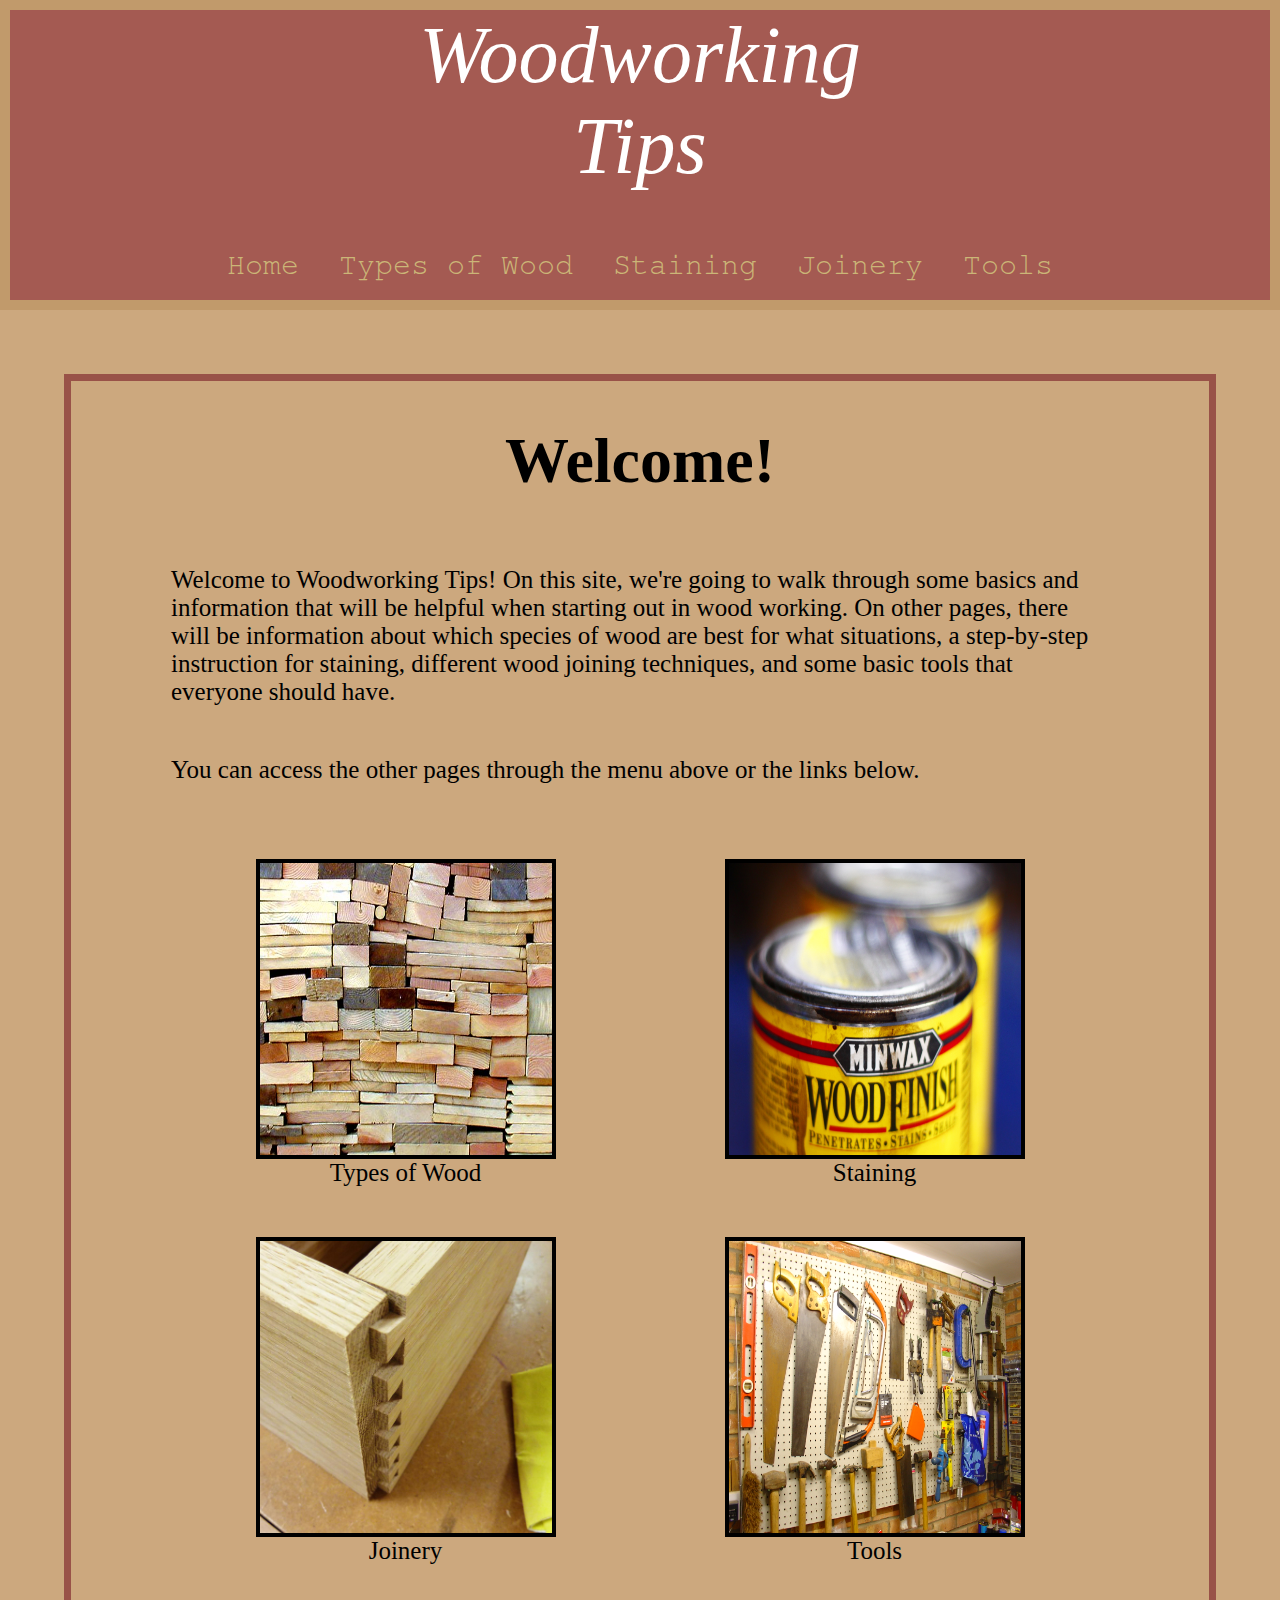
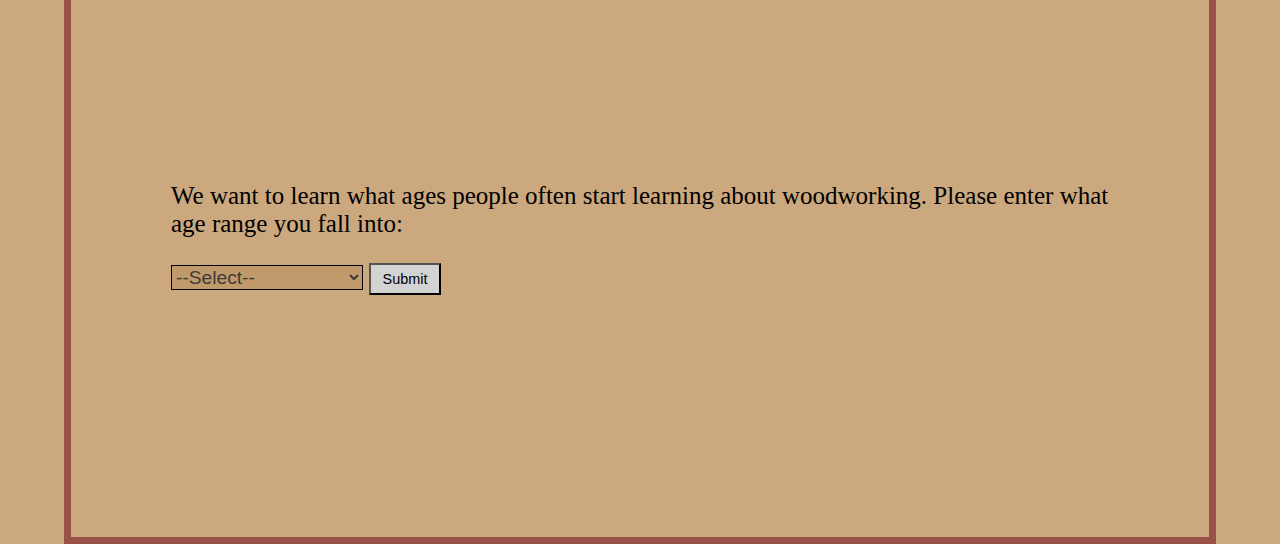
<file: index.html>
<!DOCTYPE html>
<html lang="en">

  <head>
    <meta charset="UTF-8">
    <title>My Project</title>

    <link rel="stylesheet" href="css/style.css">
    <link rel="stylesheet" href="css/style-i.css">
    <link rel="icon" type="image/x-icon" href="images/favicon.ico" />

  </head>

  <body>


    <!-- Header and menu section -->
    <div id="header">

      <div id="title-box">
        <a href="index.html" class="title">Woodworking Tips</a>
      </div>


      <svg id="menu-icon" viewBox="0 0 100 80" width="50" height="50">
        <rect fill="black" width="100" height="15"></rect>
        <rect fill="black" y="30" width="100" height="15"></rect>
        <rect fill="black" y="60" width="100" height="15"></rect>
      </svg>

      <nav>
        <ul class="navbar">

          <li class="navlink">
            <a href="index.html">Home</a>
          </li>

          <li class="navlink">
            <a href="wood.html">Types of Wood</a>
          </li>

          <li class="navlink">
            <a href="stain.html">Staining</a>
          </li>

          <li class="navlink">
            <a href="joinery.html">Joinery</a>
          </li>

          <li class="navlink">
            <a href="tool.html">Tools</a>
          </li>

        </ul>
      </nav>
    </div>


    <div id="main">
      <h1>
        Welcome!
      </h1>

      <p>Welcome to Woodworking Tips! On this site, we're going to walk through some basics and information that will be
        helpful when starting out in wood working. On other pages, there will be information about which species of wood
        are best for what situations, a step-by-step instruction for staining, different wood joining techniques, and
        some basic tools that everyone should have.</p>

      <p>You can access the other pages through the menu above or the links below.</p>


      <div class="imageLinks">
        <a href="wood.html">
          <img alt="wood pic link" src="images/wood-pile.jpg" width="300" height="300">
          <div>Types of Wood</div>
        </a>

        <a href="stain.html">
          <img alt="stain pic link" src="images/stain.jpg" width="300" height="300">
          <div>Staining</div>
        </a>

        <a href="joinery.html">
          <img alt="joinery pic link" src="images/dovetail.jpg" width="300" height="300">
          <div>Joinery</div>
        </a>

        <a href="tool.html">
          <img alt="tool pic link" src="images/tools.jpg" width="300" height="300">
          <div>Tools</div>
        </a>
      </div>

      <div id="form">
        <p>
        We want to learn what ages people often start learning about woodworking. Please enter what age range you fall into:
        </p>
        <select>
          <option>--Select--</option>
          <option>&lt13</option>
          <option>13-18</option>
          <option>19-25</option>
          <option>26-35</option>
          <option>&gt35</option>
        </select>

        <button id="submit">Submit</button>
      </div>

    </div>

    <script src="js/script.js"></script>

  </body>

</html>
</file>
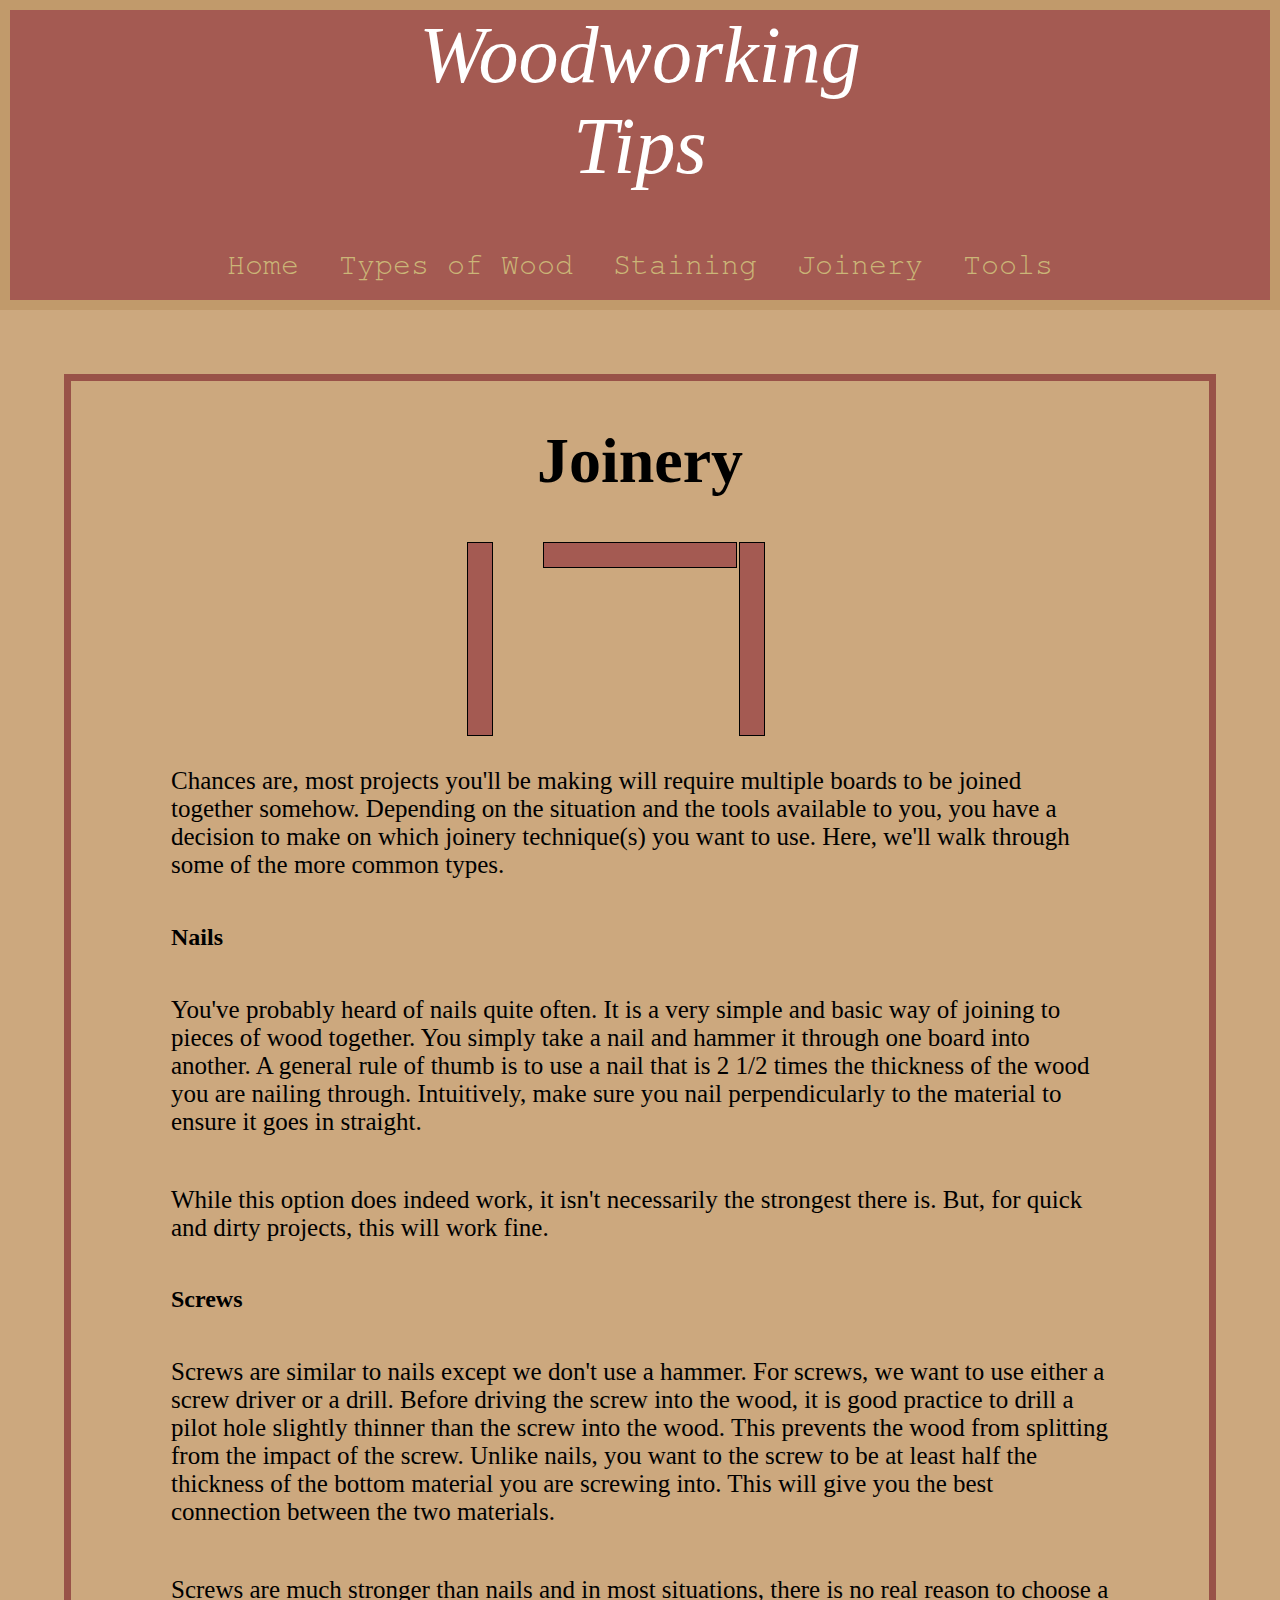
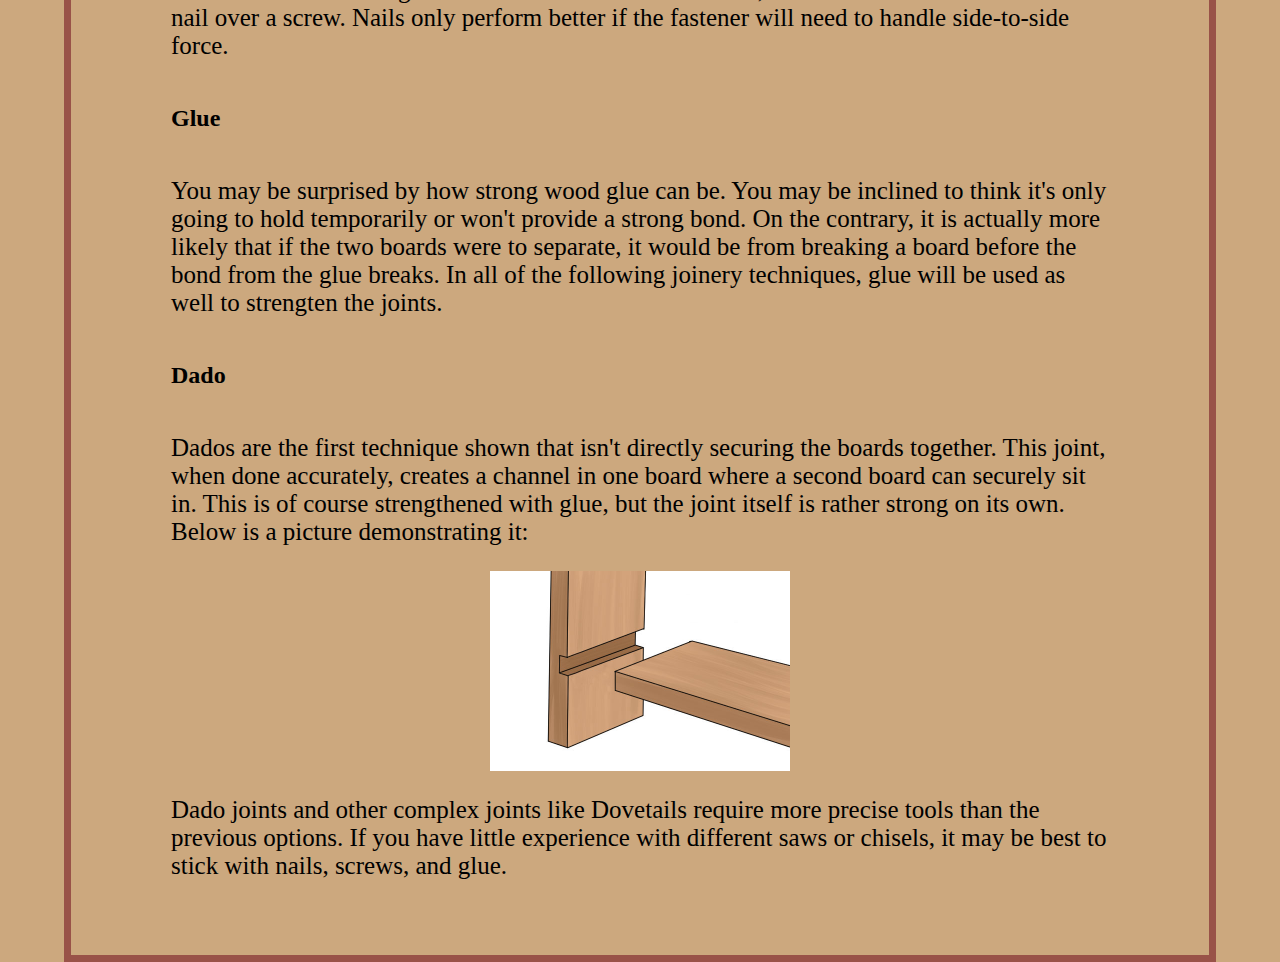
<file: joinery.html>
<!DOCTYPE html>
<html lang="en">

  <head>
    <meta charset="UTF-8">
    <title>My Project</title>

    <link rel="stylesheet" href="css/style.css">
    <link rel="stylesheet" href="css/style-j.css">
    <link rel="icon" type="image/x-icon" href="images/favicon.ico" />
  </head>

  <body>


    <!-- Header and menu section -->
    <div id="header">
    
      <div id="title-box">
        <a href="index.html" class="title">Woodworking Tips</a>
      </div>
    
    
      <svg id="menu-icon" viewBox="0 0 100 80" width="50" height="50">
        <rect fill="black" width="100" height="15"></rect>
        <rect fill="black" y="30" width="100" height="15"></rect>
        <rect fill="black" y="60" width="100" height="15"></rect>
      </svg>
    
      <nav>
        <ul class="navbar">
    
          <li class="navlink">
            <a href="index.html">Home</a>
          </li>
    
          <li class="navlink">
            <a href="wood.html">Types of Wood</a>
          </li>
    
          <li class="navlink">
            <a href="stain.html">Staining</a>
          </li>
    
          <li class="navlink">
            <a href="joinery.html">Joinery</a>
          </li>
    
          <li class="navlink">
            <a href="tool.html">Tools</a>
          </li>
    
        </ul>
      </nav>
    </div>


    <div id="main">
      <h1>
        Joinery
      </h1>

      <div class="planks">
        <div class="left"></div>
        <div class="top"></div>
        <div class="right"></div>
      </div>

      <p>Chances are, most projects you'll be making will require multiple boards to be joined together somehow. Depending on the situation and the tools available to you, you have a decision to make on which joinery technique(s) you want to use. Here, we'll walk through some of the more common types.</p>

      <h2>Nails</h2>

      <p>You've probably heard of nails quite often. It is a very simple and basic way of joining to pieces of wood together. You simply take a nail and hammer it through one board into another. A general rule of thumb is to use a nail that is 2 1/2 times the thickness of the wood you are nailing through. Intuitively, make sure you nail perpendicularly to the material to ensure it goes in straight.</p>

      <p>While this option does indeed work, it isn't necessarily the strongest there is.  But, for quick and dirty projects, this will work fine.</p>

      <h2>Screws</h2>

      <p>Screws are similar to nails except we don't use a hammer. For screws, we want to use either a screw driver or a drill. Before driving the screw into the wood, it is good practice to drill a pilot hole slightly thinner than the screw into the wood. This prevents the wood from splitting from the impact of the screw. Unlike nails, you want to the screw to be at least half the thickness of the bottom material you are screwing into. This will give you the best connection between the two materials.</p>
      
      <p>Screws are much stronger than nails and in most situations, there is no real reason to choose a nail over a screw. Nails only perform better if the fastener will need to handle side-to-side force.</p>

      <h2>Glue</h2>

      <p>You may be surprised by how strong wood glue can be. You may be inclined to think it's only going to hold temporarily or won't provide a strong bond. On the contrary, it is actually more likely that if the two boards were to separate, it would be from breaking a board before the bond from the glue breaks. In all of the following joinery techniques, glue will be used as well to strengten the joints.</p>

      <h2>Dado</h2>

      <p>Dados are the first technique shown that isn't directly securing the boards together. This joint, when done accurately, creates a channel in one board where a second board can securely sit in. This is of course strengthened with glue, but the joint itself is rather strong on its own. Below is a picture demonstrating it:</p>

      <img alt="dado example" src="images/dado.jpg">

      <p>Dado joints and other complex joints like Dovetails require more precise tools than the previous options. If you have little experience with different saws or chisels, it may be best to stick with nails, screws, and glue.</p>
      
    </div>

    <script src="js/script.js"></script>
  </body>

</html>
</file>
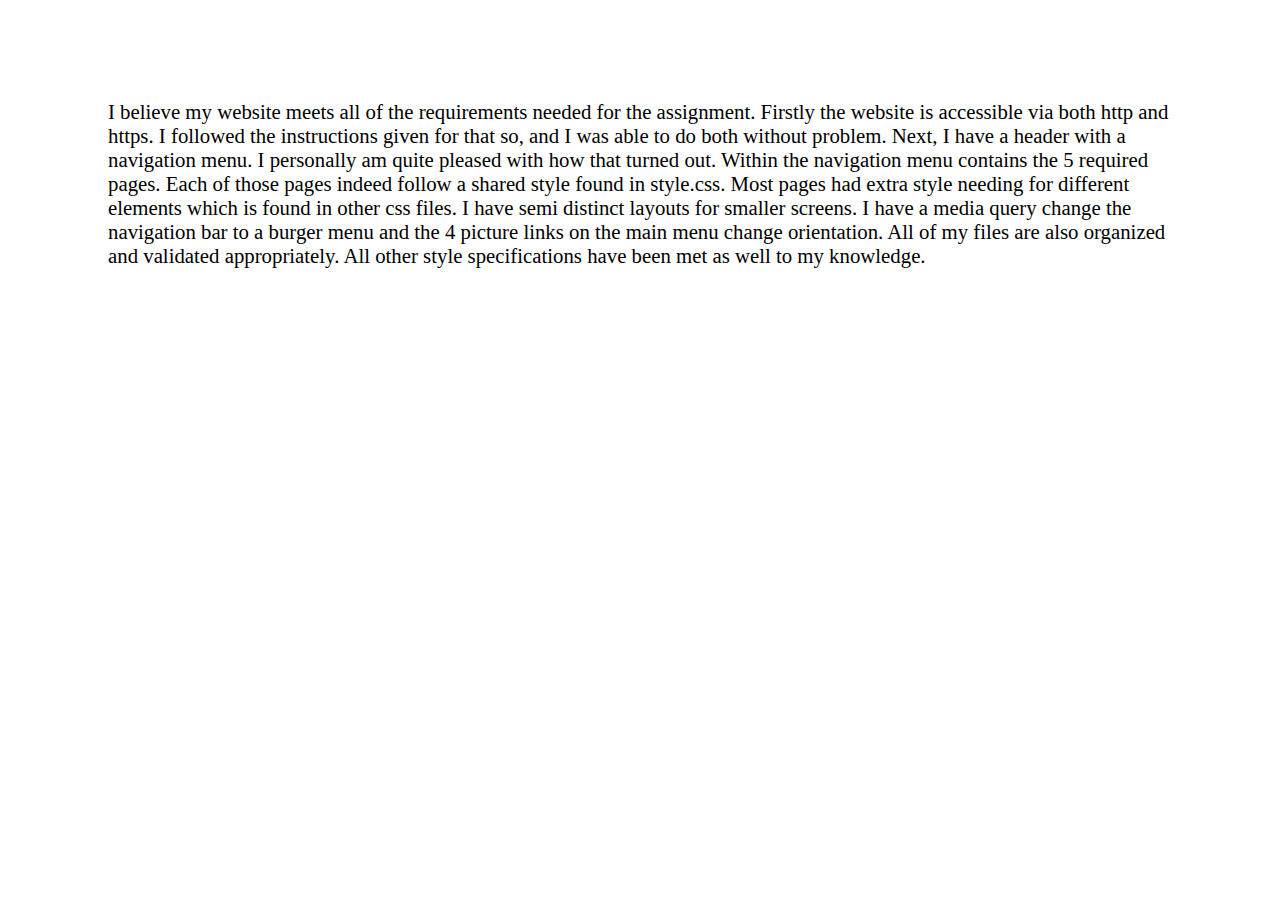
<file: report.html>
<!DOCTYPE html>
<html lang="en">
<head>
  <meta charset="UTF-8">
  <meta http-equiv="X-UA-Compatible" content="IE=edge">
  <meta name="viewport" content="width=device-width, initial-scale=1.0">
  <title>Report</title>
</head>
<body>

  <p style="margin:100px; font-size: 1.3em;">
    I believe my website meets all of the requirements needed for the assignment.  Firstly the website is accessible via both http and https. I followed the instructions given for that so, and I was able to do both without problem.  Next, I have a header with a navigation menu. I personally am quite pleased with how that turned out. Within the navigation menu contains the 5 required pages. Each of those pages indeed follow a shared style found in style.css. Most pages had extra style needing for different elements which is found in other css files. I have semi distinct layouts for smaller screens. I have a media query change the navigation bar to a burger menu and the 4 picture links on the main menu change orientation.  All of my files are also organized and validated appropriately. All other style specifications have been met as well to my knowledge.
  </p>
  
</body>
</html>
</file>
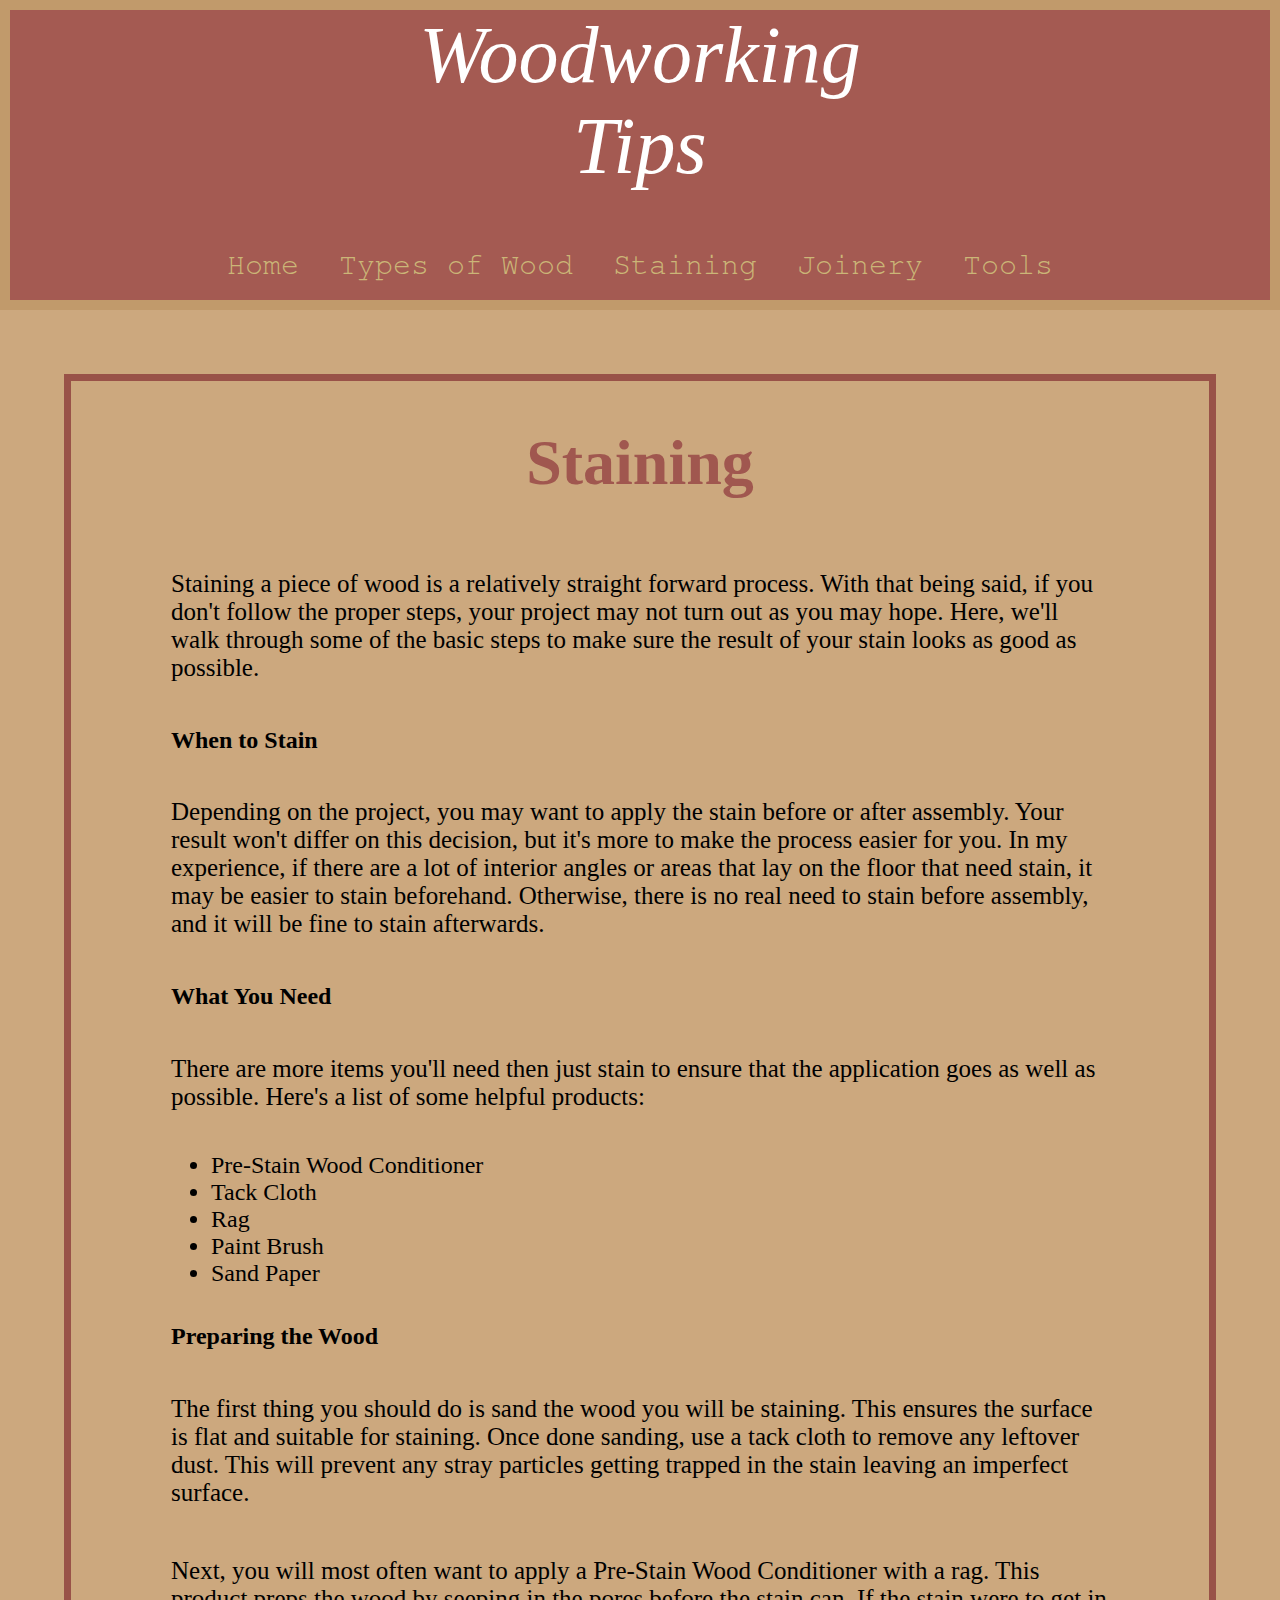
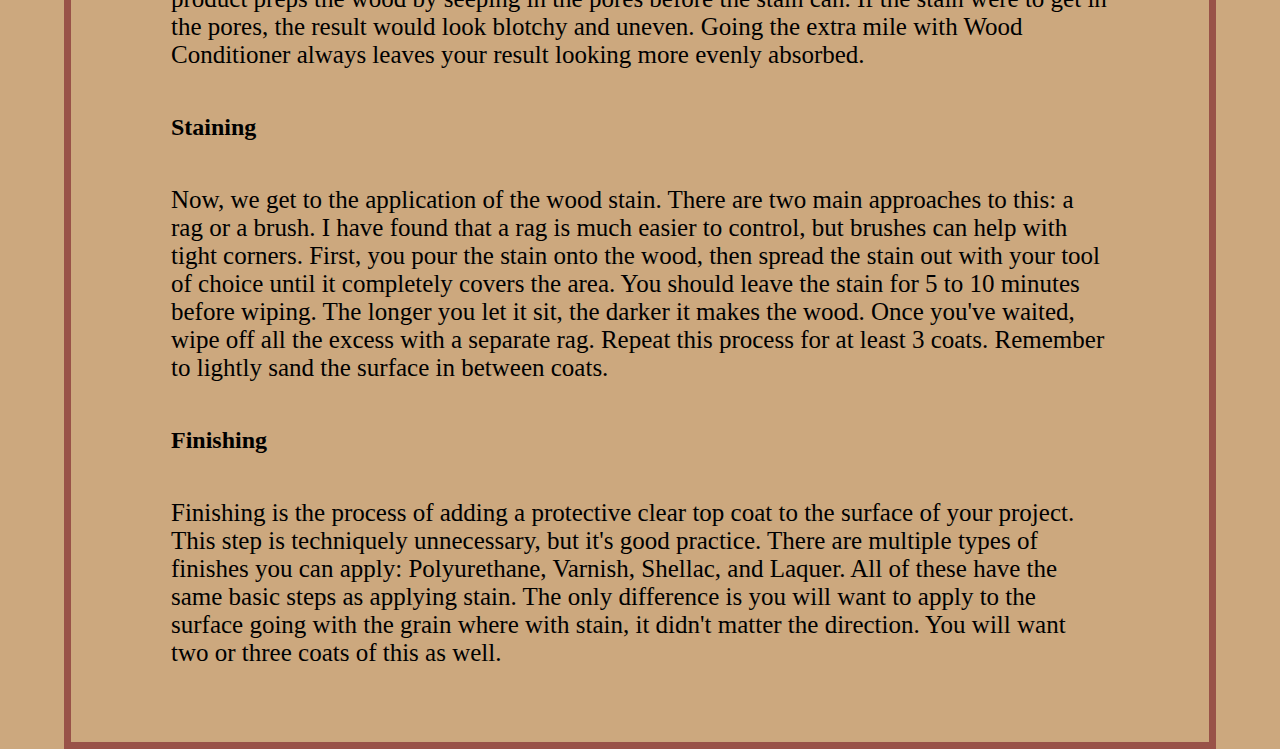
<file: stain.html>
<!DOCTYPE html>
<html lang="en">

  <head>
    <meta charset="UTF-8">
    <title>My Project</title>

    <link rel="stylesheet" href="css/style.css">
    <link rel="stylesheet" href="css/style-s.css">
    <link rel="icon" type="image/x-icon" href="images/favicon.ico" />
  </head>

  <body>


    <!-- Header and menu section -->
    <div id="header">
    
      <div id="title-box">
        <a href="index.html" class="title">Woodworking Tips</a>
      </div>
    
    
      <svg id="menu-icon" viewBox="0 0 100 80" width="50" height="50">
        <rect fill="black" width="100" height="15"></rect>
        <rect fill="black" y="30" width="100" height="15"></rect>
        <rect fill="black" y="60" width="100" height="15"></rect>
      </svg>
    
      <nav>
        <ul class="navbar">
    
          <li class="navlink">
            <a href="index.html">Home</a>
          </li>
    
          <li class="navlink">
            <a href="wood.html">Types of Wood</a>
          </li>
    
          <li class="navlink">
            <a href="stain.html">Staining</a>
          </li>
    
          <li class="navlink">
            <a href="joinery.html">Joinery</a>
          </li>
    
          <li class="navlink">
            <a href="tool.html">Tools</a>
          </li>
    
        </ul>
      </nav>
    </div>
    

    <div id="main">
      <div id="title">
        Staining
      </div>

      <p>Staining a piece of wood is a relatively straight forward process. With that being said, if you don't follow the proper steps, your project may not turn out as you may hope. Here, we'll walk through some of the basic steps to make sure the result of your stain looks as good as possible.</p>

      <h2>When to Stain</h2>

      <p>Depending on the project, you may want to apply the stain before or after assembly. Your result won't differ on this decision, but it's more to make the process easier for you. In my experience, if there are a lot of interior angles or areas that lay on the floor that need stain, it may be easier to stain beforehand. Otherwise, there is no real need to stain before assembly, and it will be fine to stain afterwards.</p>

      <h2>What You Need</h2>

      <p>There are more items you'll need then just stain to ensure that the application goes as well as possible. Here's a list of some helpful products:</p>

      <ul>
        <li>Pre-Stain Wood Conditioner</li>
        <li>Tack Cloth</li>
        <li>Rag</li>
        <li>Paint Brush</li>
        <li>Sand Paper</li>
      </ul>

      <h2>Preparing the Wood</h2>

      <p>The first thing you should do is sand the wood you will be staining. This ensures the surface is flat and suitable for staining. Once done sanding, use a tack cloth to remove any leftover dust. This will prevent any stray particles getting trapped in the stain leaving an imperfect surface.</p>

      <p>Next, you will most often want to apply a Pre-Stain Wood Conditioner with a rag. This product preps the wood by seeping in the pores before the stain can. If the stain were to get in the pores, the result would look blotchy and uneven. Going the extra mile with Wood Conditioner always leaves your result looking more evenly absorbed.</p>

      <h2>Staining</h2>

      <p>Now, we get to the application of the wood stain. There are two main approaches to this: a rag or a brush. I have found that a rag is much easier to control, but brushes can help with tight corners. First, you pour the stain onto the wood, then spread the stain out with your tool of choice until it completely covers the area. You should leave the stain for 5 to 10 minutes before wiping. The longer you let it sit, the darker it makes the wood. Once you've waited, wipe off all the excess with a separate rag. Repeat this process for at least 3 coats. Remember to lightly sand the surface in between coats.</p>

      <h2>Finishing</h2>

      <p>Finishing is the process of adding a protective clear top coat to the surface of your project. This step is techniquely unnecessary, but it's good practice. There are multiple types of finishes you can apply: Polyurethane, Varnish, Shellac, and Laquer. All of these have the same basic steps as applying stain. The only difference is you will want to apply to the surface going with the grain where with stain, it didn't matter the direction. You will want two or three coats of this as well.</p>


      
    </div>

    <script src="js/script.js"></script>
  </body>

</html>
</file>
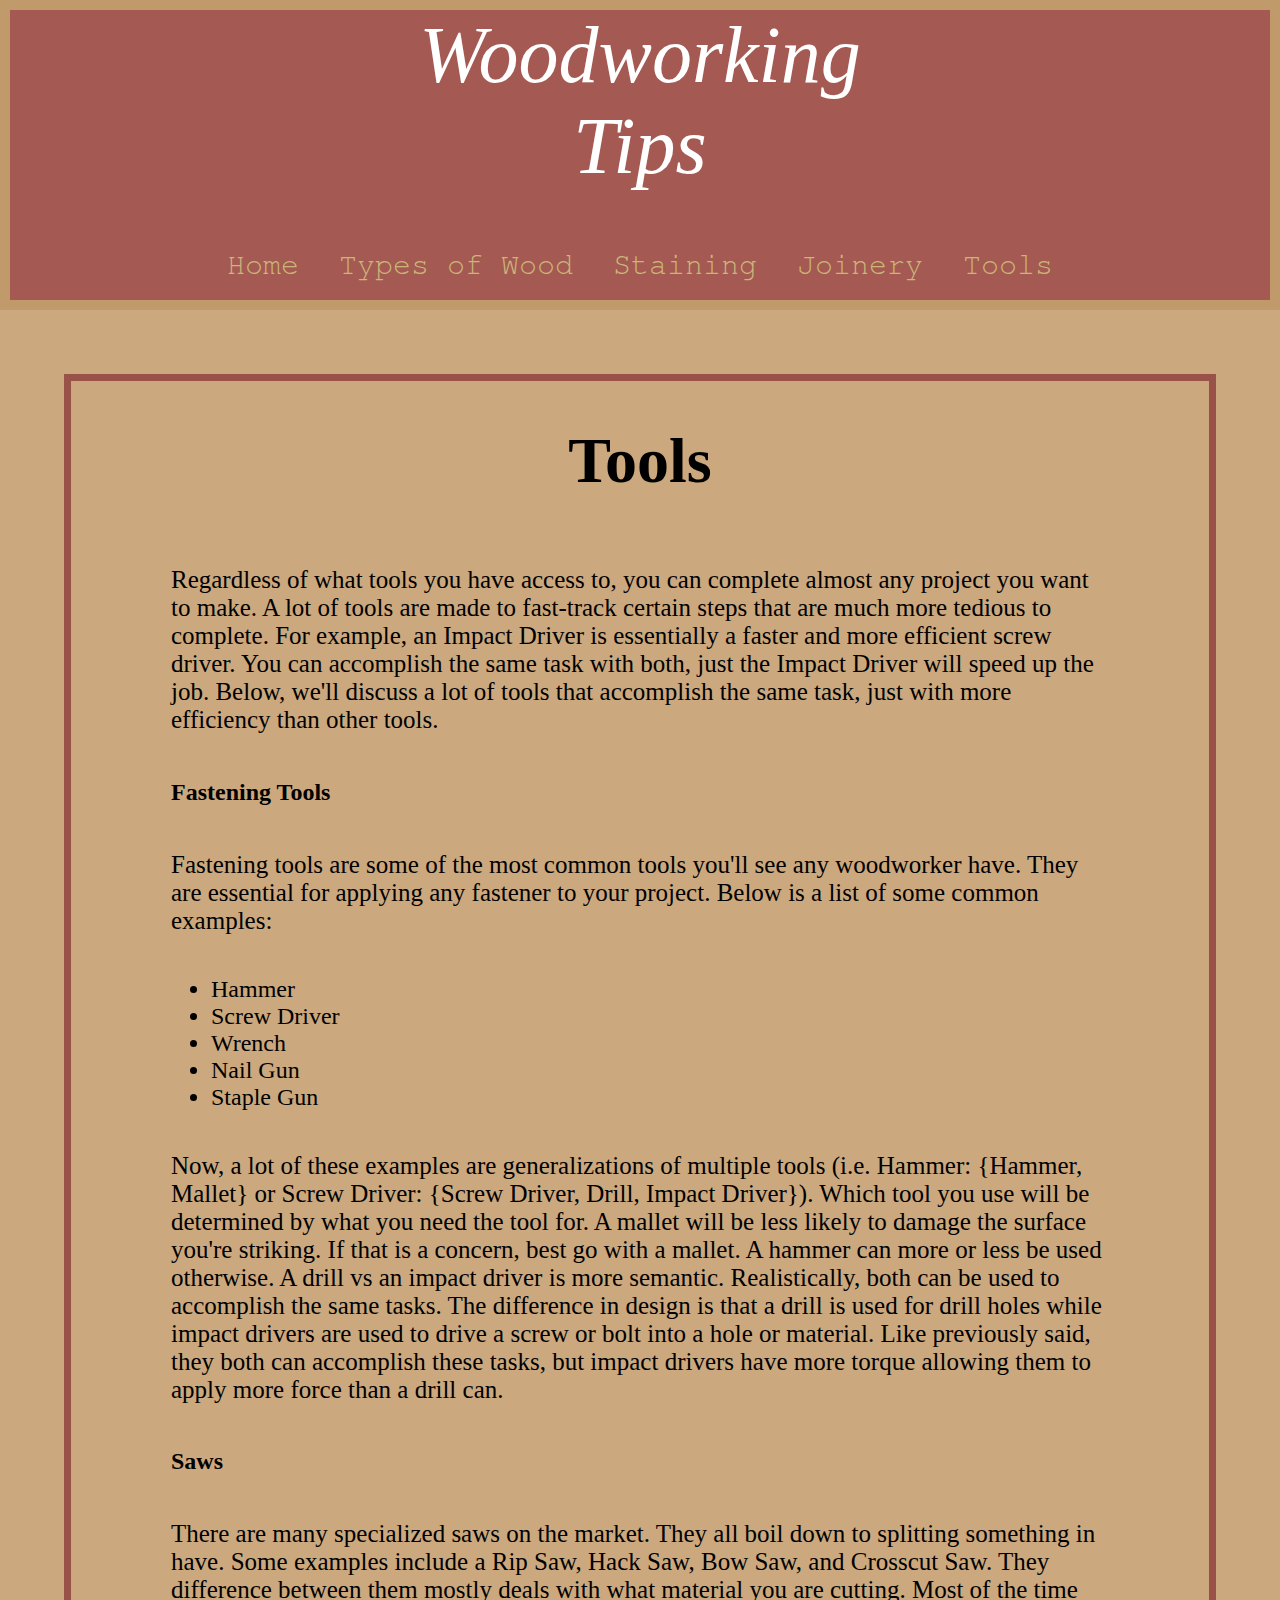
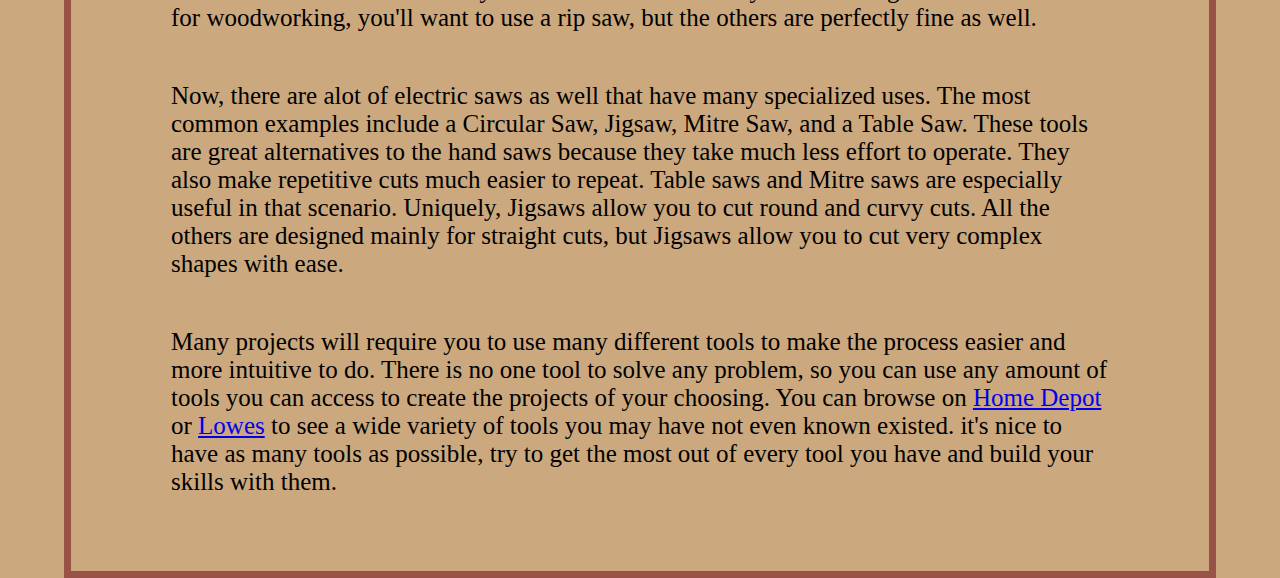
<file: tool.html>
<!DOCTYPE html>
<html lang="en">

  <head>
    <meta charset="UTF-8">
    <title>My Project</title>

    <link rel="stylesheet" href="css/style.css">
    <link rel="icon" type="image/x-icon" href="images/favicon.ico" />
  </head>

  <body>


    <!-- Header and menu section -->
    <div id="header">
    
      <div id="title-box">
        <a href="index.html" class="title">Woodworking Tips</a>
      </div>
    
    
      <svg id="menu-icon" viewBox="0 0 100 80" width="50" height="50">
        <rect fill="black" width="100" height="15"></rect>
        <rect fill="black" y="30" width="100" height="15"></rect>
        <rect fill="black" y="60" width="100" height="15"></rect>
      </svg>
    
      <nav>
        <ul class="navbar">
    
          <li class="navlink">
            <a href="index.html">Home</a>
          </li>
    
          <li class="navlink">
            <a href="wood.html">Types of Wood</a>
          </li>
    
          <li class="navlink">
            <a href="stain.html">Staining</a>
          </li>
    
          <li class="navlink">
            <a href="joinery.html">Joinery</a>
          </li>
    
          <li class="navlink">
            <a href="tool.html">Tools</a>
          </li>
    
        </ul>
      </nav>
    </div>
    

    <div id="main">
      <h1>
        Tools
      </h1>

      <p>Regardless of what tools you have access to, you can complete almost any project you want to make. A lot of tools are made to fast-track certain steps that are much more tedious to complete. For example, an Impact Driver is essentially a faster and more efficient screw driver. You can accomplish the same task with both, just the Impact Driver will speed up the job. Below, we'll discuss a lot of tools that accomplish the same task, just with more efficiency than other tools.</p>

      <h2>Fastening Tools</h2>

      <p>Fastening tools are some of the most common tools you'll see any woodworker have. They are essential for applying any fastener to your project. Below is a list of some common examples:</p>

      <ul>
        <li>Hammer</li>
        <li>Screw Driver</li>
        <li>Wrench</li>
        <li>Nail Gun</li>
        <li>Staple Gun</li>
      </ul>

      <p>Now, a lot of these examples are generalizations of multiple tools (i.e. Hammer: {Hammer, Mallet} or Screw Driver: {Screw Driver, Drill, Impact Driver}). Which tool you use will be determined by what you need the tool for. A mallet will be less likely to damage the surface you're striking.  If that is a concern, best go with a mallet. A hammer can more or less be used otherwise. A drill vs an impact driver is more semantic. Realistically, both can be used to accomplish the same tasks. The difference in design is that a drill is used for drill holes while impact drivers are used to drive a screw or bolt into a hole or material. Like previously said, they both can accomplish these tasks, but impact drivers have more torque allowing them to apply more force than a drill can.</p>

      <h2>Saws</h2>

      <p>There are many specialized saws on the market. They all boil down to splitting something in have. Some examples include a Rip Saw, Hack Saw, Bow Saw, and Crosscut Saw. They difference between them mostly deals with what material you are cutting. Most of the time for woodworking, you'll want to use a rip saw, but the others are perfectly fine as well.</p>

      <p>Now, there are alot of electric saws as well that have many specialized uses. The most common examples include a Circular Saw, Jigsaw, Mitre Saw, and a Table Saw. These tools are great alternatives to the hand saws because they take much less effort to operate. They also make repetitive cuts much easier to repeat. Table saws and Mitre saws are especially useful in that scenario. Uniquely, Jigsaws allow you to cut round and curvy cuts. All the others are designed mainly for straight cuts, but Jigsaws allow you to cut very complex shapes with ease.</p>

      <p>Many projects will require you to use many different tools to make the process easier and more intuitive to do. There is no one tool to solve any problem, so you can use any amount of tools you can access to create the projects of your choosing. You can browse on <a href="https://www.homedepot.com" target="_blank">Home Depot</a> or <a href="https://www.lowes.com" target="_blank">Lowes</a> to see a wide variety of tools you may have not even known existed. it's nice to have as many tools as possible, try to get the most out of every tool you have and build your skills with them.</p>
      
    </div>

    <script src="js/script.js"></script>

  </body>

</html>
</file>
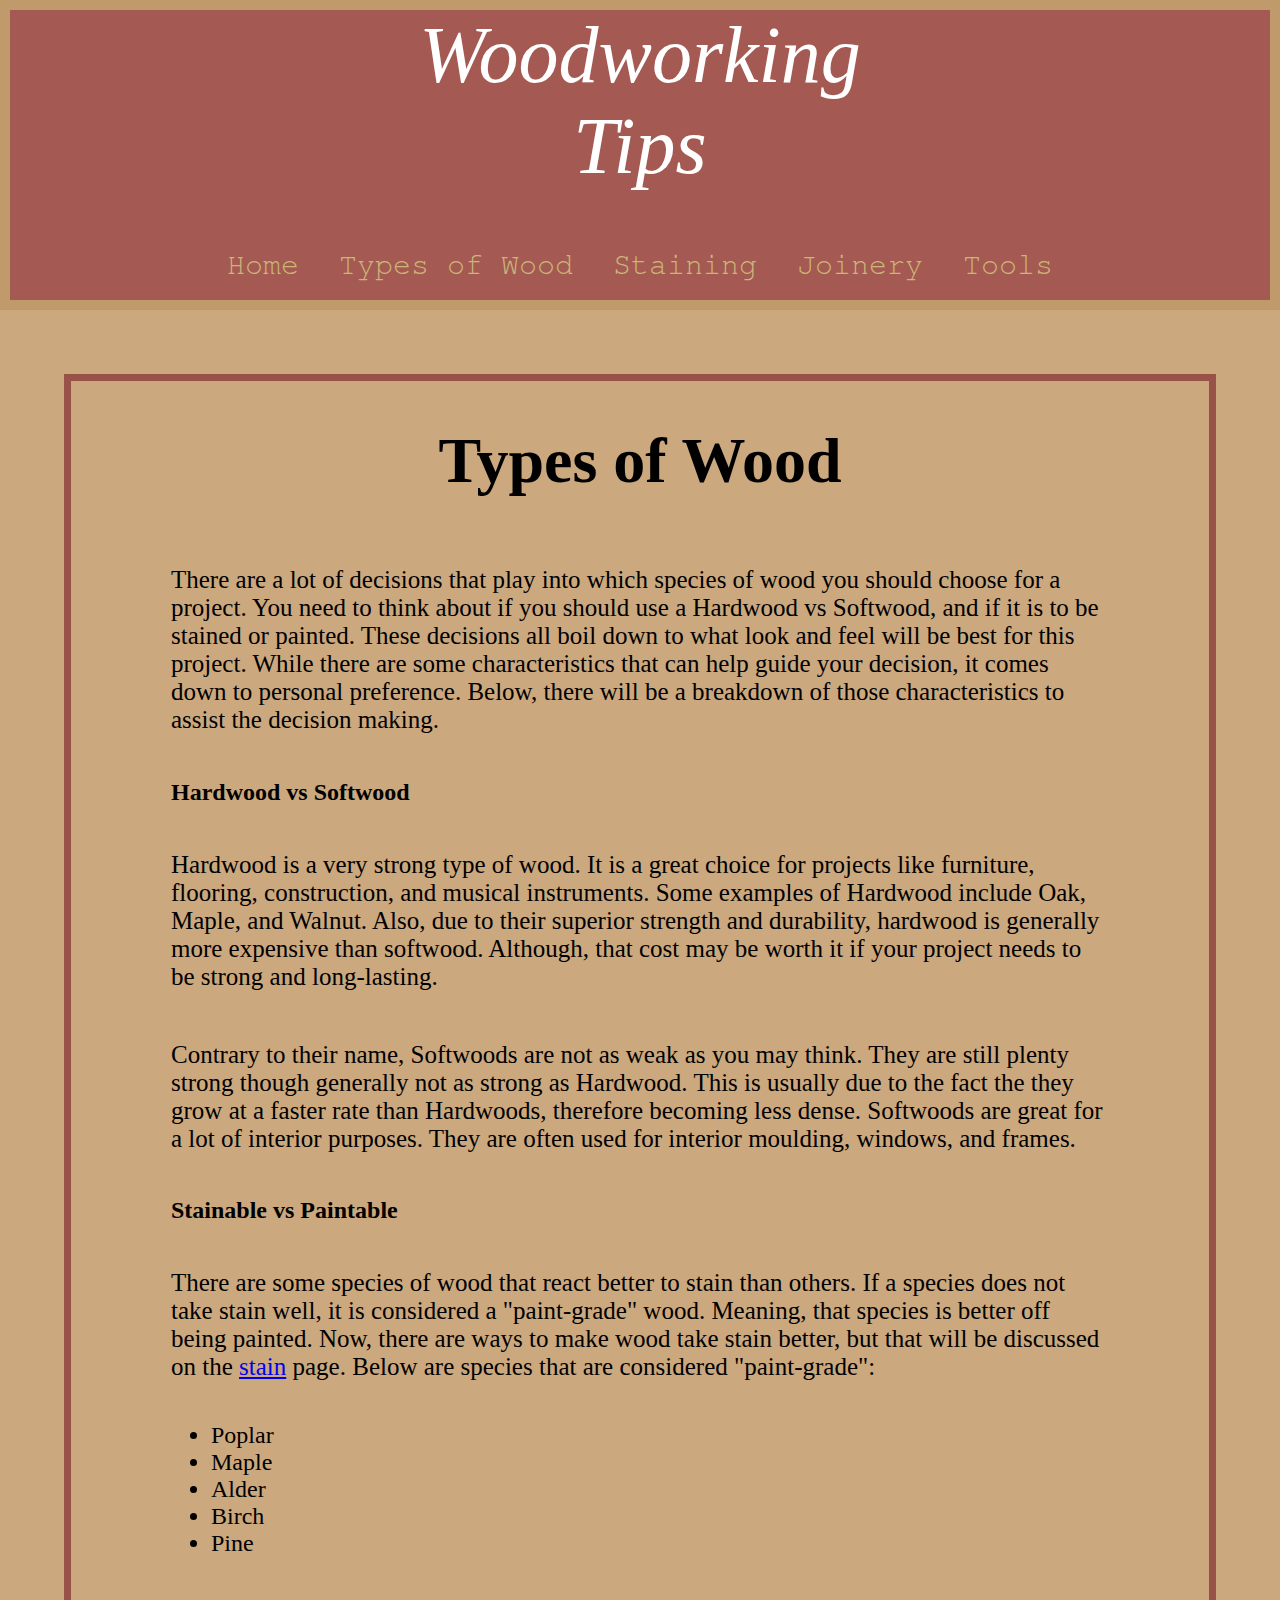
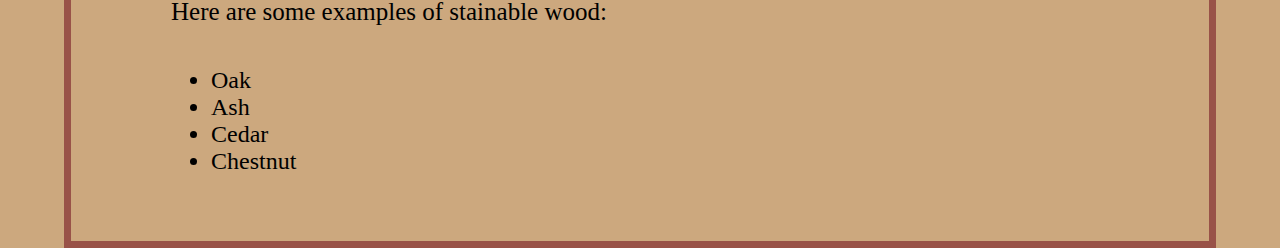
<file: wood.html>
<!DOCTYPE html>
<html lang="en">

  <head>
    <meta charset="UTF-8">
    <title>My Project</title>

    <link rel="stylesheet" href="css/style.css">
    <link rel="icon" type="image/x-icon" href="images/favicon.ico" />
  </head>

  <body>


    <!-- Header and menu section -->
    <div id="header">

      <div id="title-box">
        <a href="index.html" class="title">Woodworking Tips</a>
      </div>


      <svg id="menu-icon" viewBox="0 0 100 80" width="50" height="50">
        <rect fill="black" width="100" height="15"></rect>
        <rect fill="black" y="30" width="100" height="15"></rect>
        <rect fill="black" y="60" width="100" height="15"></rect>
      </svg>

      <nav>
        <ul class="navbar">

          <li class="navlink">
            <a href="index.html">Home</a>
          </li>

          <li class="navlink">
            <a href="wood.html">Types of Wood</a>
          </li>

          <li class="navlink">
            <a href="stain.html">Staining</a>
          </li>

          <li class="navlink">
            <a href="joinery.html">Joinery</a>
          </li>

          <li class="navlink">
            <a href="tool.html">Tools</a>
          </li>

        </ul>
      </nav>
    </div>


    <div id="main">
      <h1>
        Types of Wood
      </h1>

      <p>There are a lot of decisions that play into which species of wood you should choose for a project. You need to think about if you should use a  Hardwood vs Softwood, and if it is to be stained or painted.  These decisions all boil down to what look and feel will be best for this project.  While there are some characteristics that can help guide your decision, it comes down to personal preference. Below, there will be a breakdown of those characteristics to assist the decision making.</p>

      <h2>Hardwood vs Softwood</h2>

      <p>Hardwood is a very strong type of wood. It is a great choice for projects like furniture, flooring, construction, and musical instruments. Some examples of Hardwood include Oak, Maple, and Walnut. Also, due to their superior strength and durability, hardwood is generally more expensive than softwood. Although, that cost may be worth it if your project needs to be strong and long-lasting.</p>

      <p>Contrary to their name, Softwoods are not as weak as you may think. They are still plenty strong though generally not as strong as Hardwood. This is usually due to the fact the they grow at a faster rate than Hardwoods, therefore becoming less dense. Softwoods are great for a lot of interior purposes. They are often used for interior moulding, windows, and frames. </p>

      <h2>Stainable vs Paintable</h2>

      <p>There are some species of wood that react better to stain than others. If a species does not take stain well, it is considered a "paint-grade" wood. Meaning, that species is better off being painted. Now, there are ways to make wood take stain better, but that will be discussed on the <a href="stain.html">stain</a> page.  Below are species that are considered "paint-grade": </p>

      <ul>
        <li>Poplar</li>
        <li>Maple</li>
        <li>Alder</li>
        <li>Birch</li>
        <li>Pine</li>
      </ul>

      <p>Here are some examples of stainable wood:</p>

      <ul>
        <li>Oak</li>
        <li>Ash</li>
        <li>Cedar</li>
        <li>Chestnut</li>
      </ul>

    </div>

    <script src="js/script.js"></script>

  </body>

</html>
</file>
<file: css/style.css>
body {
  display: flex;
  position: relative;

  flex-direction: column;

  margin: 0;
  height: 100vh;

  --purple: rgb(69, 0, 132);
  --mid_purple: rgb(93, 25, 156);
  --gold: rgb(203, 182, 119);
  --dark_gold: rgb(173, 156, 101);

  --elect-brown: rgb(160, 87, 79);
  --elect-brown2: rgb(107, 58, 52);
  --redwood: rgb(164, 90, 82);
  --redwood2: rgb(153, 82, 72);
  --camel: rgb(193, 154, 107);
  --beige: rgb(204, 168, 126);

  background-image: url(https://images.pexels.com/photos/164005/pexels-photo-164005.jpeg?auto=compress&cs=tinysrgb&dpr=2&h=650&w=940);

  background-repeat: repeat;
  background-color: var(--beige);
}

#header {
  display: flex;
  flex-direction: column;
  justify-content: center;
  align-items: center;

  border: 10px solid var(--camel);
  background-color: var(--redwood);
}

#title-box {
  display: flex;
  position: relative;

  flex-direction: row;
  justify-content: center;

  text-align: center;

  height: 220px;
}

/*Title text*/
.title {
  display: flex;
  position: absolute;
  text-decoration: none;

  font-size: 5em;
  font-family:'Lucida';
  font-style: italic;
  font-weight: 500;
  
  color: white;

  transition: 0.2s;
}

nav {
  border: none;
}

.navbar {
  display: flex;
  flex-direction: row;
  justify-content: center;
  align-items: stretch;

  list-style-type: none;
  
  padding: 0;
  margin: 0;
  
}

#menu-icon {
  display: none;
  margin-bottom: 15px;
}

/*Individual links*/
.navlink > a {
  display: block;
  text-decoration: none;
  font-size: 30px;
  font-family: "FreeMono", monospace;

  text-align: center;

  padding: 20px;
  padding-top: 20px;
  padding-bottom: 20px;

  color: var(--gold);

}

.navlink:hover {
  background-color: var(--redwood2);
  transition: 0.3s;
}

.title:hover {
  font-size: 5.2em;
}


/*CSS for the main section of the page*/

#main {
  display: flex;

  flex-direction: column;
  flex-grow: 1;

  margin-top: 5%;
  margin-bottom: 5%;
  margin-left: 5%;
  margin-right: 5%;

  padding: 0 100px;
  padding-bottom: 50px;

  border: 7px solid var(--redwood2);

  background-color: var(--beige);

}


h1 {
  display: block;

  font-size: 4em;
  text-align: center;
}

p {
  display: block;

  font-size: 25px;
  text-align: left;
}

li {
  font-size: 1.5em;
}


/*Under width threshold*/
@media (max-width: 1100px) {

  .navbar {

    flex-direction: column;
    border: 3px solid black;
    border-top: none;

    background-color: var(--redwood);
  }

  #menu-icon {
    display: block;
  }

  nav {
    display: none;
    z-index: 1;
  }

  nav.open {
    display: block;
    position: absolute;
    top: 17em;
  }

  #menu-icon:hover rect {
    fill: rgb(82, 81, 81);
  }

  #menu-icon:active rect {
    fill: black;
  }

}
</file>
<file: css/style-i.css>
.imageLinks {
  display: grid;
  grid-template-columns: 1fr 1fr;

  margin-left: 0;
  margin-right: 0;
}

.imageLinks > a {

  display: flex;
  flex-direction: column;
  justify-content: center;
  align-items: center;

  width: min-content;
  height: min-content;

  font-size: 25px;
  text-decoration: none;
  color: black;

  margin: auto;
  margin-top: 50px;
}

.imageLinks > a > img {
  outline: 4px solid black;
  outline-offset: -4px;
}

.imageLinks > a:hover > img {
  outline: 8px solid var(--dark_gold);
  outline-offset: -8px;
}

.imageLinks > a:hover {
  font-weight: bold;
}

@media (max-width: 1100px) {
  .imageLinks {
    display: flex;
    flex-direction: column;
  }
}


#form {
  font-size: 1.5em;

  margin: 8em auto;

  align-items: center;
}

select {
  background-color: var(--camel);
  color: rgb(61, 58, 58);
  border: 1px solid black;
  
  font-size: 0.8em;
  width: 10em;
}

#submit {
  height: 2.2em;
  width: 5em;

  font-size: 0.6em;

  background-color: lightgray;
}
</file>
<file: css/style-j.css>
.planks {
  display: flex;
  justify-content: center;
  align-items: flex-start;

  position: relative;
  margin-bottom: 5px;
}

.planks > * {
  position: relative;
  background-color: var(--redwood);

  border: 1px solid black;
  margin: 1px;
}

.top {
  width: 12em;
  height: 1.5em;
}

.left, .right {
  height: 12em;
  width: 1.5em;
}

.left {
  right: 3em;
  animation: moveAway 1.5s infinite alternate-reverse linear;
}

.right {
  animation: moveAway 1.5s infinite alternate linear;
}

@keyframes moveAway {
  100% {
    transform: translateX(3em);
  }
}

img {
  width: 300px;
  margin: auto;
}
</file>
<file: css/style-s.css>
#title {

  display: block;

  font-weight: bold;
  font-size: 4em;
  text-align: center;

  margin: .7em auto;

  color: var(--elect-brown);

  animation: stain 3s infinite linear;

}

@keyframes stain {
  /* to {color: var(--elect-brown2)} */

  0% {
    color: var(--elect-brown)
  }

  50%, 100% {
    color: var(--elect-brown2)
  }

}
</file>
